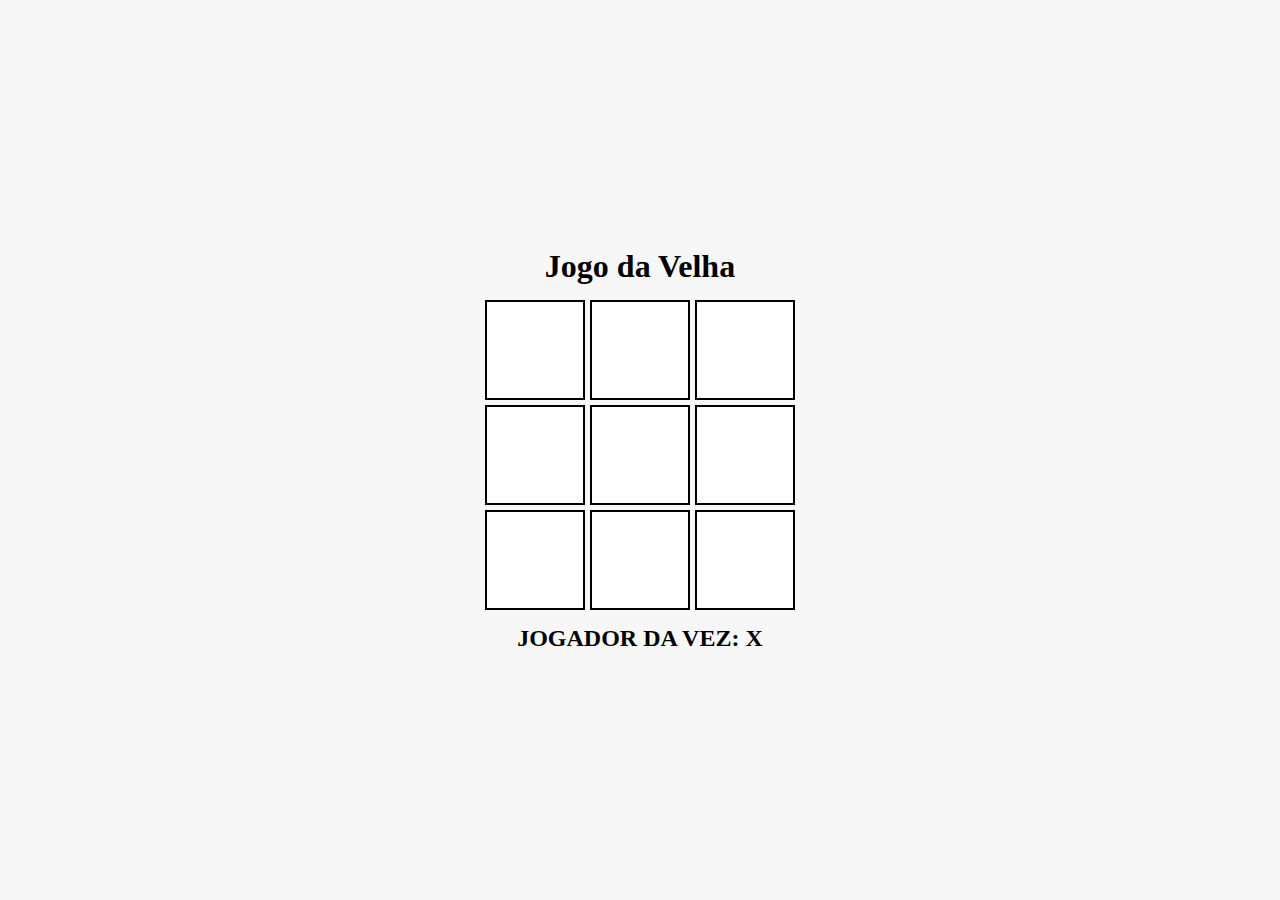
<file: cursos/onda/index.html>
<!DOCTYPE html>
<html lang="pt-BR">
<head>
    <meta charset="UTF-8">
    <meta http-equiv="X-UA-Compatible" content="IE=edge">
    <meta name="viewport" content="width=device-width, initial-scale=1.0">
    <title>Jogo da Velha</title>
    <link rel="stylesheet" href="style.css"> 
</head>
<body>
    <main>
        <h1>Jogo da Velha</h1>
        <div class="game">
            <button data-i="1"></button>
            <button data-i="2"></button>
            <button data-i="3"></button>
            <button data-i="4"></button>
            <button data-i="5"></button>
            <button data-i="6"></button>
            <button data-i="7"></button>
            <button data-i="8"></button>
            <button data-i="9"></button>
        </div>
        <h2 class="currentPlayer">JOGADOR DA VEZ: X</h2>
    </main>
    <script src="script.js"></script>
</body>
</html>
</file>
<file: cursos/onda/style.css>
* {
    margin: 0;
    padding: 0;
    box-sizing: border-box;
    font-family: cursive;
}

body {
    height: 100vh;
    display: flex;
    align-items: center;
    justify-content: center;
    background-color: #f7f7f7;
}

main {
    display: flex;
    flex-direction: column;
    align-items: center;
    gap: 15px;
}

h1 {
    text-align: center;
}

.game {
    display: grid;
    grid-template-columns: repeat(3, 100px); /* Corrigindo a grade */
    grid-template-rows: repeat(3, 100px); /* Definindo altura fixa */
    gap: 5px;
}

.game button {
    width: 100px;
    height: 100px;
    font-size: 50px;
    background: white;
    border: 2px solid black;
    cursor: pointer;
}
</file>
